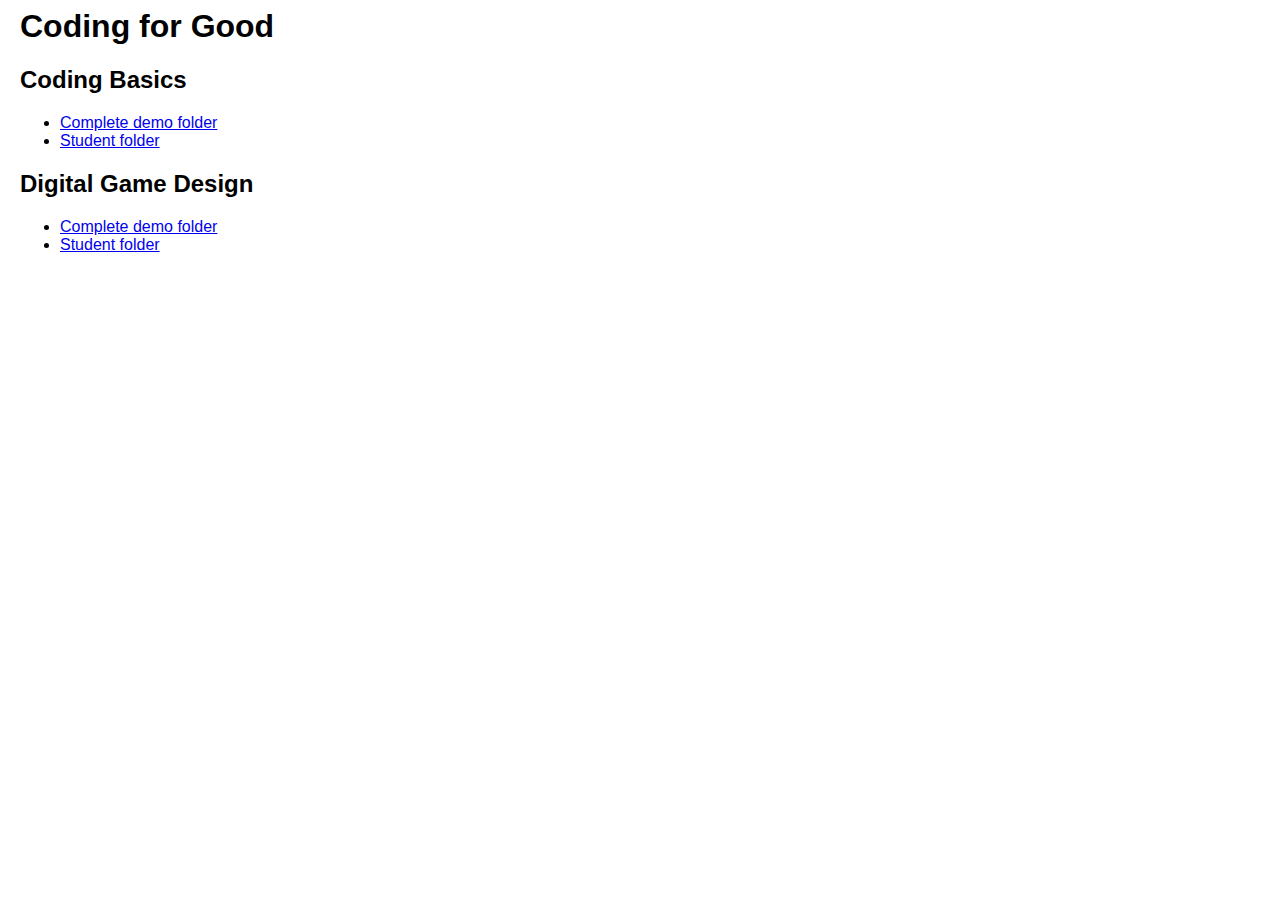
<file: index.html>
<html>

<head>
    <title>
        Coding for Good Exercises
    </title>
    <style type="text/css">
        body {
            font-family: Helvetica, Arial, sans-serif;
            margin-right: 20px;
            margin-left: 20px;
        }
    </style>
</head>

<body>
    <h1>Coding for Good</h1>
    <h2>Coding Basics</h2>
    <ul>
        <li>
            <a href="/coding_basics/complete/">Complete demo folder</a>
        </li>
        <li>
            <a href="/coding_basics/student/">Student folder</a>
        </li>
    </ul>

    <h2>Digital Game Design</h2>
    <ul>
        <li>
            <a href="/digital_game_design/">Complete demo folder</a>
        </li>
        <li>
            <a href="/digital_game_design/">Student folder</a>
        </li>
    </ul>
</body>

</html>
</file>
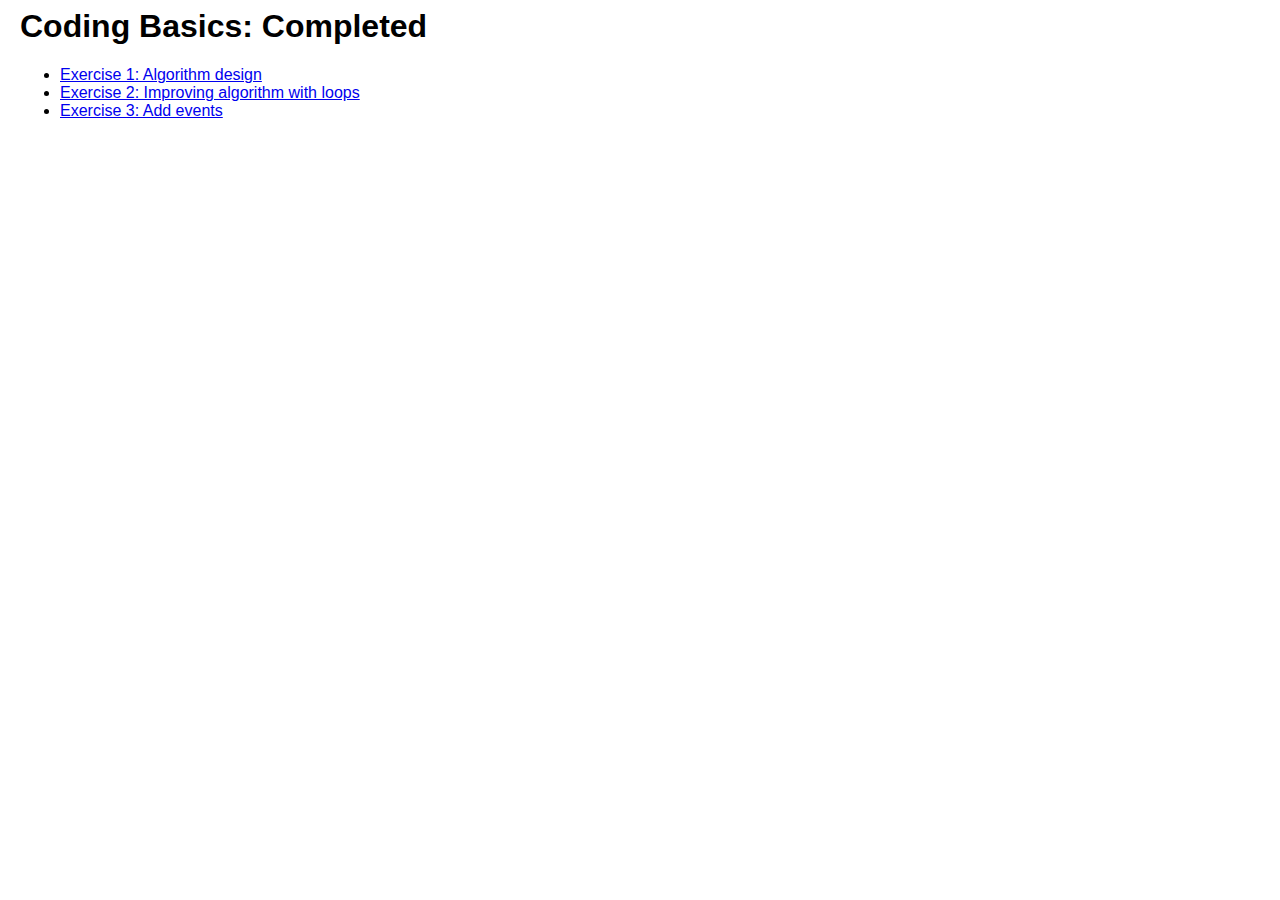
<file: coding_basics/complete/index.html>
<html>

<head>
    <title>
        Coding for Good: Coding Basics
    </title>
    <style type="text/css">
        body {
            font-family: Helvetica, Arial, sans-serif;
            margin-right: 20px;
            margin-left: 20px;
        }
    </style>
</head>

<body>
    <h1>Coding Basics: Completed</h1>
    <ul>
        <li>
            <a href="index1.html">Exercise 1: Algorithm design</a>
        </li>
        <li>
            <a href="index2.html">Exercise 2: Improving algorithm with loops </a>
        </li>
        <li>
            <a href="index3.html">Exercise 3: Add events </a>
        </li>
    </ul>

</body>

</html>
</file>
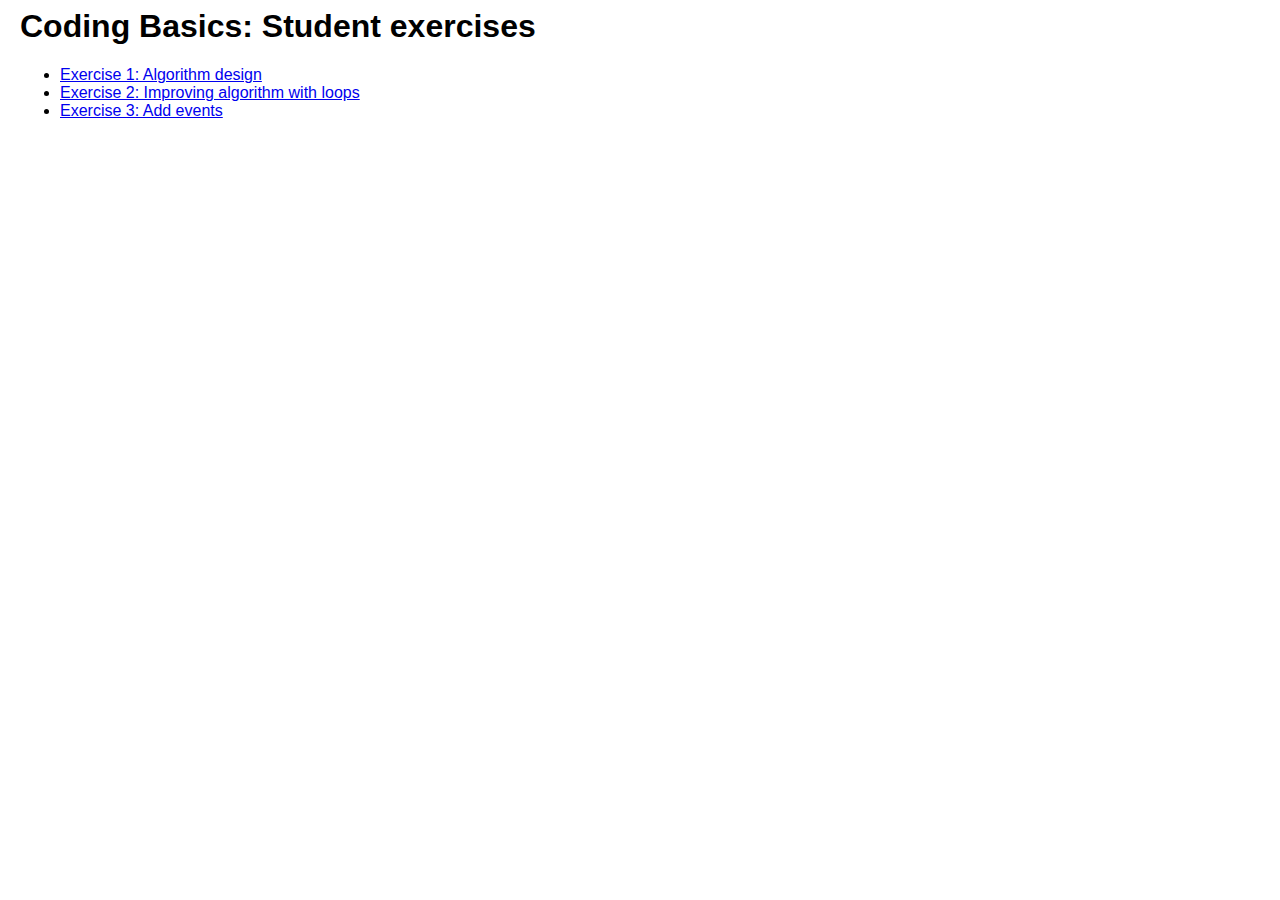
<file: coding_basics/student/index.html>
<html>

<head>
    <title>
        Coding for Good: Coding Basics
    </title>
    <style type="text/css">
        body {
            font-family: Helvetica, Arial, sans-serif;
            margin-right: 20px;
            margin-left: 20px;
        }
    </style>
</head>

<body>
    <h1>Coding Basics: Student exercises</h1>
    <ul>
        <li>
            <a href="index1.html">Exercise 1: Algorithm design</a>
        </li>
        <li>
            <a href="index2.html">Exercise 2: Improving algorithm with loops </a>
        </li>
        <li>
            <a href="index3.html">Exercise 3: Add events </a>
        </li>
    </ul>
</body>

</html>
</file>
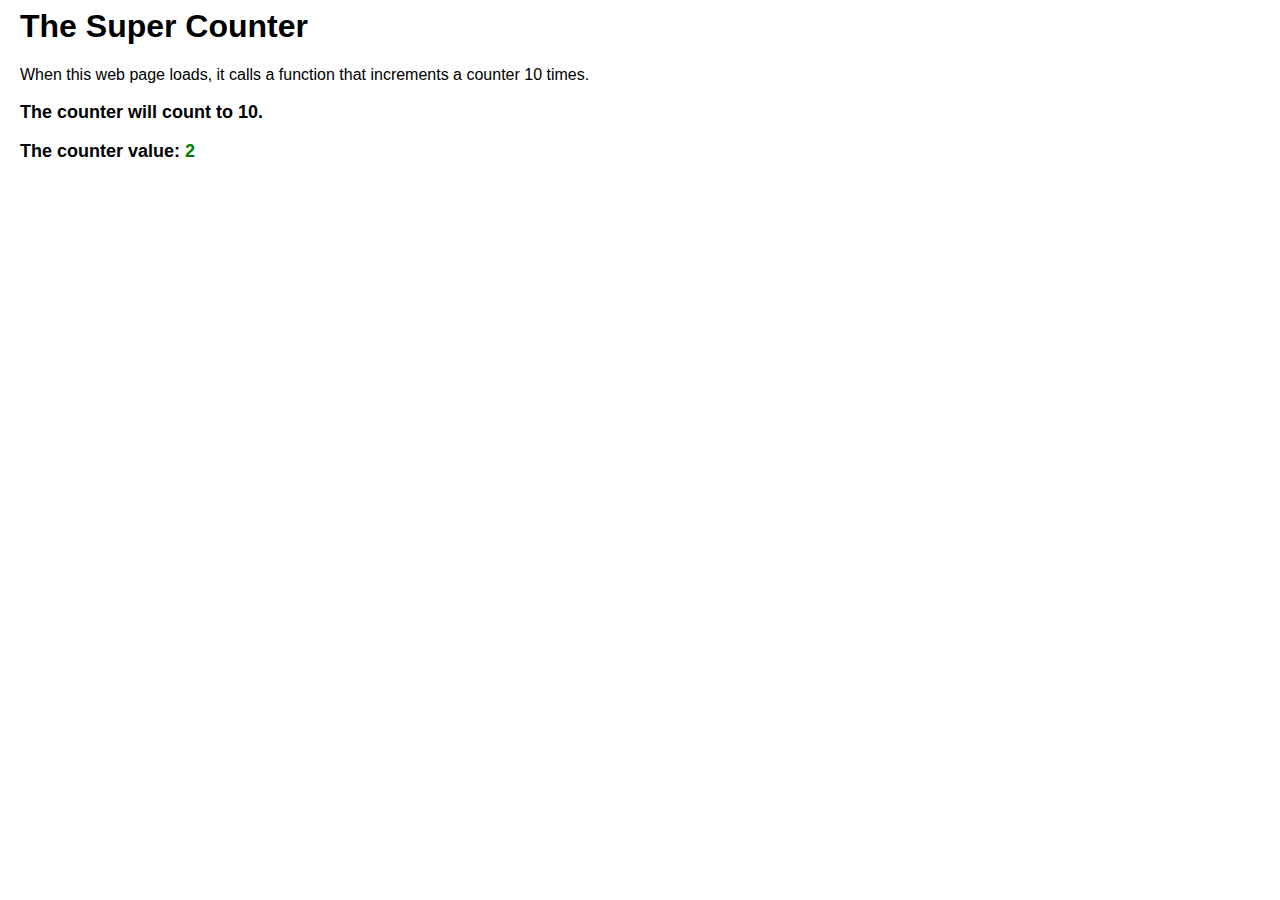
<file: coding_basics/complete/index1.html>
<html>

<head>
    <meta http-equiv="Content-Type" content="text/html; charset=utf-8">
    <title>Coding Basics: Count to 10</title>

    <link rel="stylesheet" href="main.css">

    <!-- Load the counter code -->
    <script src="counter.js"></script>
    <script>
        // Count to 10
        function count() {
            // Tell the counter to add 1 ten times
            incrementCounter();
            incrementCounter();
            incrementCounter();
            incrementCounter();
            incrementCounter();
            incrementCounter();
            incrementCounter();
            incrementCounter();
            incrementCounter();
            incrementCounter();

            // Tell the counter to start counting
            runCounter();
        }
    </script>
</head>

<body onload="count()">
    <h1>The Super Counter</h1>
    <div class="description">
        When this web page loads, it calls a function that increments a counter 10 times.
    </div>
    <br />
    <div>
        <span class="label">The counter will count to 10.</span>
    </div>
    <br />
    <!-- This line shows the output of the counter -->
    <div>
        <span class="label">The counter value: </span>
        <span id="result" class="result">0</span>
    </div>
</body>

</html>
</file>
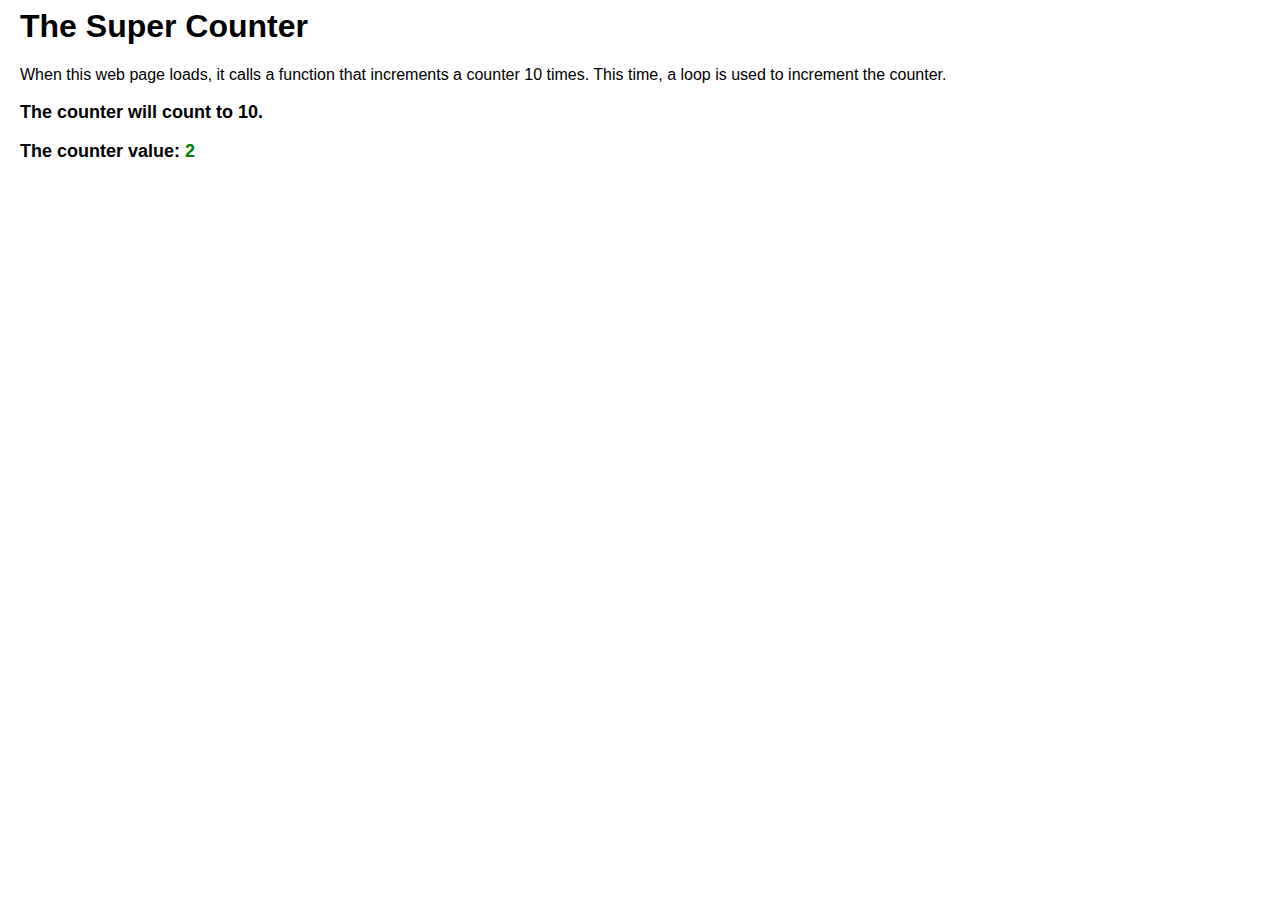
<file: coding_basics/complete/index2.html>
<html>

<head>
    <meta http-equiv="Content-Type" content="text/html; charset=utf-8">
    <title>Coding Basics: Count to 10 with a loop</title>

    <link rel="stylesheet" href="main.css">

    <!-- Load the counter code -->
    <script src="counter.js"></script>
    <script>
        // Count to 10 with a loop
        function count() {
            // A "for loop" will repeat code until the test statement is false.
            // There are three parts to a for loop:
            //   The first is the variable used to keep track of loop iterations.
            //     We will start the variable at 0.
            //   The second is the test condition for the loop. When this is false,
            //     the loop stops. In this case, the loop will run as long as the
            //     variable is smaller than 10.
            //   The third is how we modify the variable each iteration. In this
            //     case, we add 1 each time.
            for (var i = 0; i < 10; i++) {
                incrementCounter();
            }

            // Tell the counter to start counting
            runCounter();
        }
    </script>
</head>

<body onload="count()">
    <h1>The Super Counter</h1>
    <div class="description">
        When this web page loads, it calls a function that increments a counter 10 times. This time, a loop is used to
        increment the counter.
    </div>
    <br />
    <div>
        <span class="label">The counter will count to 10.</span>
    </div>
    <br />

    <!-- This line shows the output of the counter -->
    <div>
        <span class="label">The counter value: </span>
        <span id="result" class="result">0</span>
    </div>
</body>

</html>
</file>
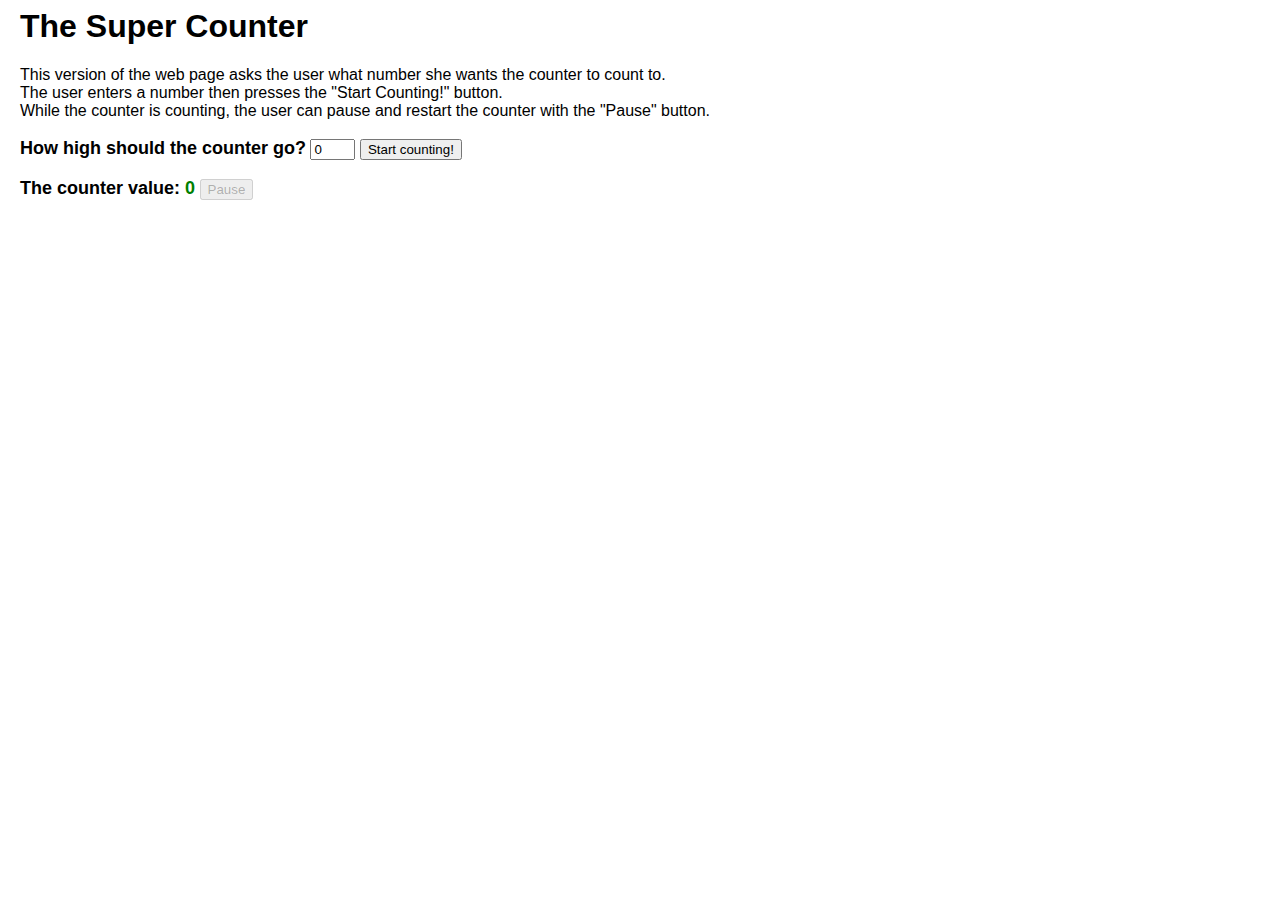
<file: coding_basics/complete/index3.html>
<html>

<head>
    <meta http-equiv="Content-Type" content="text/html; charset=utf-8">
    <title>Coding Basics: Counting with user input</title>

    <link rel="stylesheet" href="main.css">

    <!-- Load the counter code -->
    <script src="counter.js"></script>
    <script>
        // Count to a number from the user with a while loop
        function count() {
            // Get the value the user input from the text box
            var count = getUserValue();

            // The test statement of the for loop has been updated to compare
            // the counting variable, 'i', to the user provided 'count' value.
            for (var i = 0; i < count; i++) {
                incrementCounter();
            }

            // The run button is disabled to prevent multiple clicks.
            disableRunButton(true);

            // The Pause button is enabled to allow the user to pause and
            // restart the counter.
            disablePauseButton(false);

            // Tell the counter to start counting. We are providing a callback
            // function so we will know when the counter has completed counting.
            runCounter(doneCounting);
        }

        // Function to get the value from the number box
        function getUserValue() {
            // Get the number box from the HTML
            var inputElement = document.getElementById('countInput');

            // Get the value from the number box
            var inputValue = inputElement.value;

            // Return the value
            return inputValue;
        }

        // This function is used as the callback in runCounter. It handles
        // the activities we want to do after the counter is done counting.
        function doneCounting() {
            // The run button is enabled so the user can start the counter again
            disableRunButton(false);

            // The Pause button is disabled since the counter is done counting.
            disablePauseButton(true);
        }

        // Function to enable or disable the button that starts the counter
        function disableRunButton(disabled) {
            var runBtnElement = document.getElementById('runBtn');

            // Set the disabled attribute of the element to the value passed
            // into the function
            runBtnElement.disabled = disabled;
        }

        // Function to enable or disable the counter pause button
        function disablePauseButton(disabled) {
            var pauseBtnElement = document.getElementById('pauseBtn');
            pauseBtnElement.disabled = disabled;
        }

    </script>
</head>

<body>
    <h1>The Super Counter</h1>
    <div class="description">
        This version of the web page asks the user what number she wants the counter to count to.<br />
        The user enters a number then presses the "Start Counting!" button.<br />
        While the counter is counting, the user can pause and restart the counter with the "Pause" button.<br />
    </div>
    <br />

    <!-- Modify the first line so the user can input the number to which she wants to count. -->
    <div>
        <span class="label">How high should the counter go?</span>
        <input id="countInput" type="number" value="0" style="width: 45px;" onchange="resetCounter()" />

        <!-- The onclick event of this button will call the function to read
            the value and start the counter. -->
        <input id="runBtn" type="button" value="Start counting!" onclick="count()" />
    </div>
    <br />
    <!-- This line shows the output of the counter -->
    <div>
        <span class="label">The counter value: </span>
        <span id="result" class="result">0</span>
        <!-- Add a Pause button to pause and restart the counter -->
        <input id="pauseBtn" type="button" value="Pause" disabled="true" onclick="pauseCounter()" />
    </div>
</body>

</html>
</file>
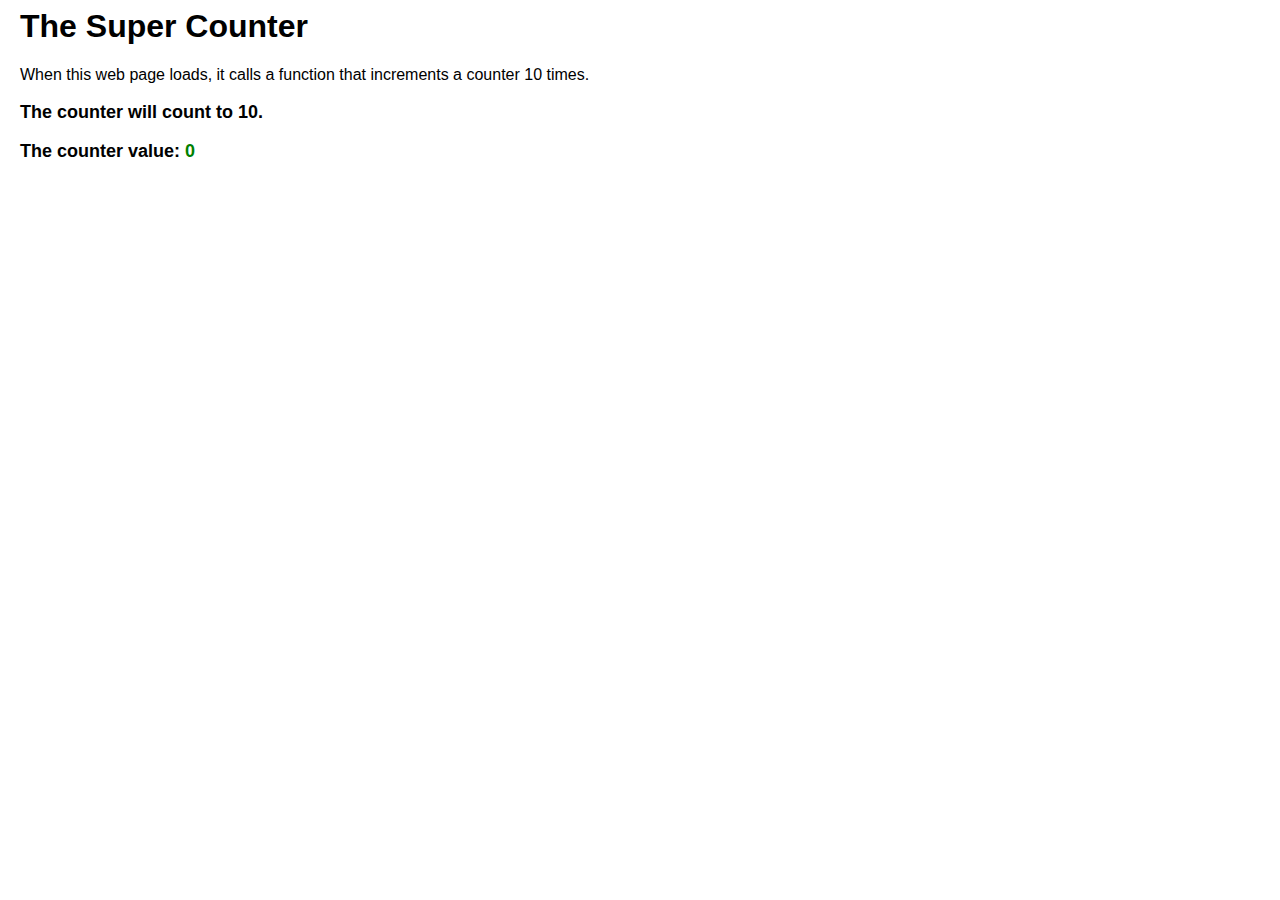
<file: coding_basics/student/index1.html>
<html>

<head>
    <meta http-equiv="Content-Type" content="text/html; charset=utf-8">
    <title>Coding Basics: Count to 10</title>

    <link rel="stylesheet" href="main.css">

    <!-- Load the counter code -->
    <script src="counter.js"></script>
    <script>
        // Count to 10
        function count() {
            // Tell the counter to add 1 ten times by using the function incrementCounter()
            //TODO: Call incrementCounter() 10 times

            // Tell the counter to start counting by calling runCounter()
            //TODO: Call runCounter() to start counting
        }
    </script>
</head>

<body onload="count()">
    <h1>The Super Counter</h1>
    <div class="description">
        When this web page loads, it calls a function that increments a counter 10 times.
    </div>
    <br />
    <div>
        <span class="label">The counter will count to 10.</span>
    </div>
    <br />
    <!-- This line shows the output of the counter -->
    <div>
        <span class="label">The counter value: </span>
        <span id="result" class="result">0</span>
    </div>
</body>

</html>
</file>
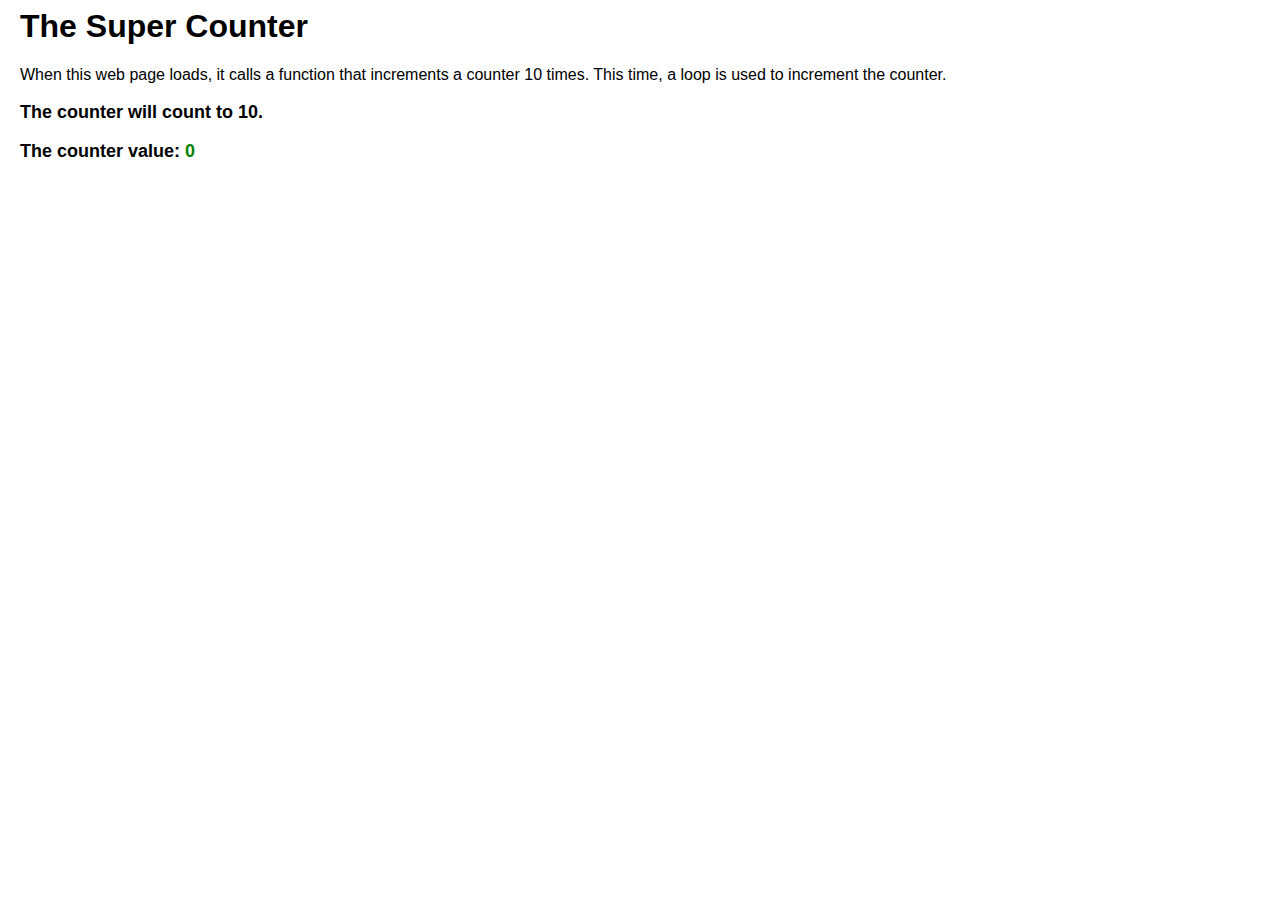
<file: coding_basics/student/index2.html>
<html>

<head>
    <meta http-equiv="Content-Type" content="text/html; charset=utf-8">
    <title>Coding Basics: Count to 10 with a loop</title>

    <link rel="stylesheet" href="main.css">

    <!-- Load the counter code -->
    <script src="counter.js"></script>
    <script>
        // Count to 10 with a loop
        function count() {
            // A "for loop" will repeat code until the test statement is false.
            // There are three parts to a for loop:
            //   The first is the variable used to keep track of loop iterations.
            //     We will start the variable at 0.
            //   The second is the test condition for the loop. When this is false,
            //     the loop stops. In this case, the loop will run as long as the
            //     variable is smaller than 10.
            //   The third is how we modify the variable each iteration. In this
            //     case, we add 1 each time.

            //TODO: Make a "for loop" that will call incrementCounter() 10 times

            // Tell the counter to start counting
            runCounter();
        }
    </script>
</head>

<body onload="count()">
    <h1>The Super Counter</h1>
    <div class="description">
        When this web page loads, it calls a function that increments a counter 10 times. This time, a loop is used to
        increment the counter.
    </div>
    <br />
    <div>
        <span class="label">The counter will count to 10.</span>
    </div>
    <br />

    <!-- This line shows the output of the counter -->
    <div>
        <span class="label">The counter value: </span>
        <span id="result" class="result">0</span>
    </div>
</body>

</html>
</file>
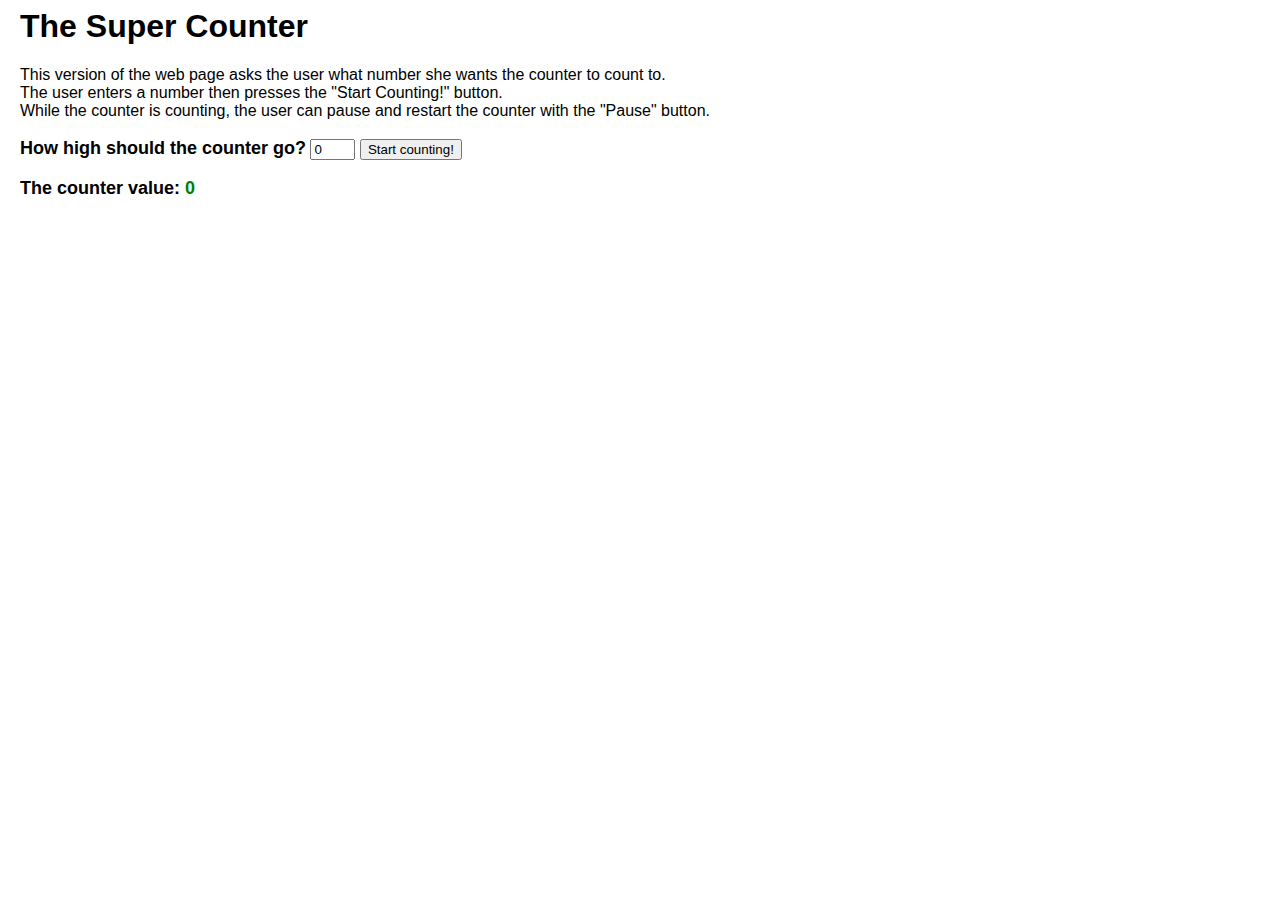
<file: coding_basics/student/index3.html>
<html>

<head>
    <meta http-equiv="Content-Type" content="text/html; charset=utf-8">
    <title>Coding Basics: Counting with user input</title>

    <link rel="stylesheet" href="main.css">

    <!-- Load the counter code -->
    <script src="counter.js"></script>
    <script>
        // Count to a number from the user with a while loop
        function count() {
            // Get the value the user input from the text box
            //TODO: get the value the user entered in the number box and assign it to a varaible

            //TODO: modify the for loop to use the user value instead of 10
            for (var i = 0; i < 10; i++) {
                incrementCounter();
            }

            //TODO: Disable the run button so the user cannot double click

            // Tell the counter to start counting
            //TODO: Add doneCounting callback to handle when the counter is done
            runCounter(doneCounting);
        }

        // Function to get the value from the number box
        function getUserValue() {
            //TODO: Get the value from the number box and return it
        }

        // This function is used as the callback in runCounter. It handles
        // the activities we want to do after the counter is done counting.
        function doneCounting() {
            //TODO: enable the run button so the user can use call the counter again
        }

        // Function to enable or disable the button that starts the counter
        function disableRunButton(disabled) {
            // Get the HTML element of the run button by its 'id' attribute.
            var runBtnElement = document.getElementById('runBtn');

            // Set the disabled attribute of the element to the value passed
            // into the function
            runBtnElement.disabled = disabled;
        }

        //TODO: Add a function to enable and disable a new pause button

    </script>
</head>

<body>
    <h1>The Super Counter</h1>
    <div class="description">
        This version of the web page asks the user what number she wants the counter to count to.<br />
        The user enters a number then presses the "Start Counting!" button.<br />
        While the counter is counting, the user can pause and restart the counter with the "Pause" button.<br />
    </div>
    <br />

    <!-- Modify the first line so the user can input the number to which she wants to count. -->
    <div>
        <span class="label">How high should the counter go?</span>
        <input id="countInput" type="number" value="0" style="width: 45px;" onchange="resetCounter()" />

        <!-- The onclick event of this button will call the function to read
            the value and start the counter. -->

        <!-- TODO: Add an onclick handler to the button that calls count() -->
        <input id="runBtn" type="button" value="Start counting!" />
    </div>
    <br />
    <!-- This line shows the output of the counter -->
    <div>
        <span class="label">The counter value: </span>
        <span id="result" class="result">0</span>
        <!-- Add a Pause button to pause and restart the counter -->
        <!-- TODO: Add a pause button. It should be disabled by default and call pauseCounter() when clicked -->
    </div>
</body>

</html>
</file>
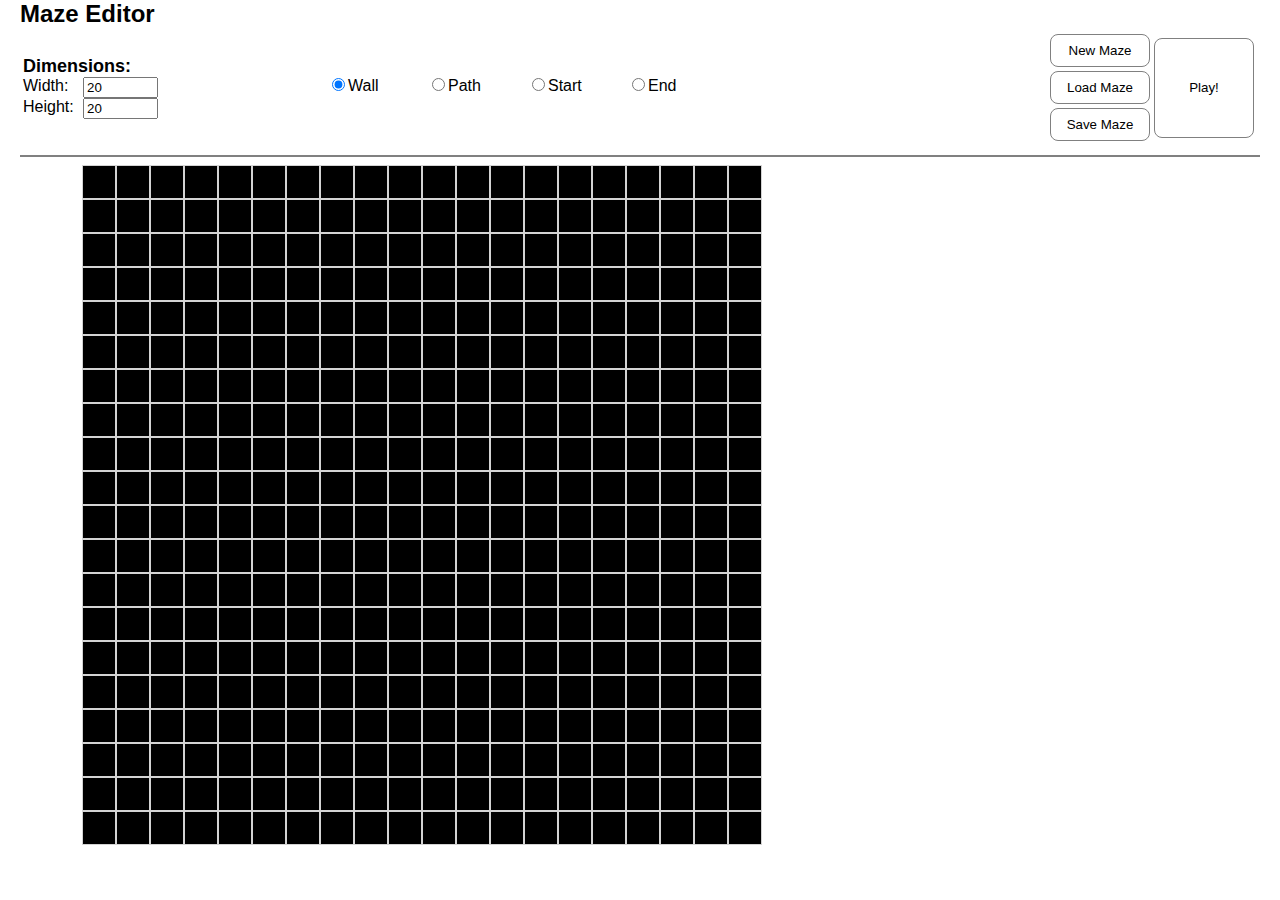
<file: digital_game_design/complete/maze_editor.html>
<html>

<head>
    <title>
        Maze Editor
    </title>

    <link rel="stylesheet" href="./css/main.css">
    <link rel="stylesheet" href="./css/editor.css">

</head>

<body>
    <div style="font-weight: bold; font-size: x-large;">Maze Editor</div>
    <table style="width: 100%;">
        <tr>
            <td width="300px">
                <div class="label">Dimensions:</div>
                <div style="display: grid; grid-template-columns: 60px 100px;">
                    <div>Width:</div>
                    <div><input id="width_input" type="number" style="width: 75px;"></div>
                    <div>Height:</div>
                    <div><input id="height_input" type="number" style="width: 75px;"></div>
            </td>
            <td>
                <div id="cell_type_selector_container"></div>
            </td>
            <td style="width: 200px;">
                <table>
                    <tr>
                        <td>
                            <button class="button fileButton" id="new_button">New Maze</button>
                        </td>
                        <td rowspan="3">
                            <button class="button" id="play_button" style="width: 100px; height: 100px;" onclick="window.location.href='maze_game.html';">Play!</button>
                        </td>
                    </tr>
                    <tr>
                        <td>
                            <button class="button fileButton" id="load_button">Load Maze</button>
                        </td>
                    </tr>
                    <tr>
                        <td>
                            <button class="button fileButton" id="save_button">Save Maze</button>
                        </td>
                    </tr>
                </table>
            </td>
        </tr>
    </table>
    <hr noshade="true" />
    <div id='editor_container' class="editorContainer"></div>

    <script type="module" src="./src/maze_editor.js"></script>
</body>

</html>
</file>
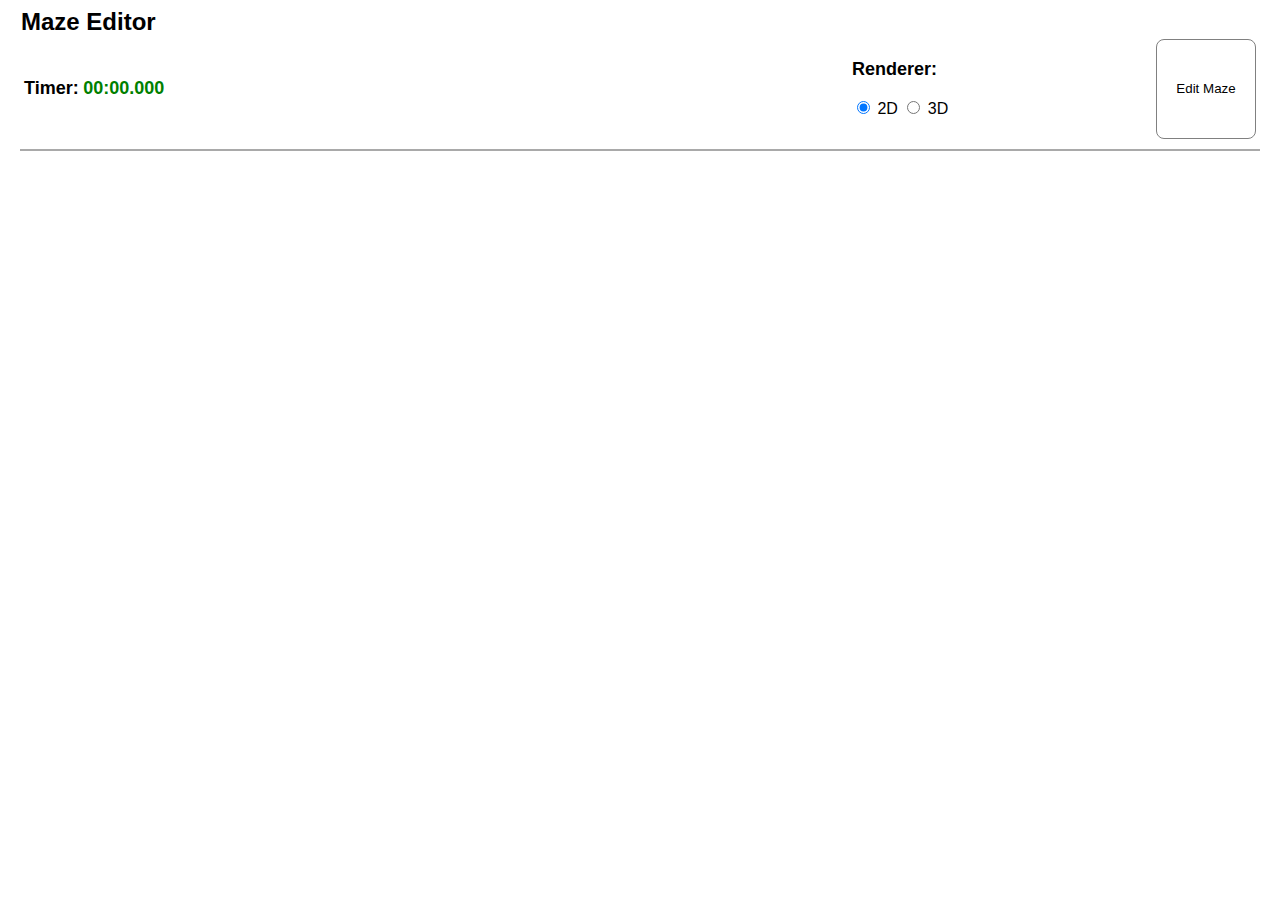
<file: digital_game_design/complete/maze_game.html>
<html>

<head>
    <title>
        Maze Game
    </title>

    <link rel="stylesheet" href="./css/main.css">
    <link rel="stylesheet" href="./css/game.css">

</head>

<body>
    <table class="container-table">
        <tr class="header-row">
            <td>
                <div style="font-weight: bold; font-size: x-large;">Maze Editor</div>
                <table style="width: 100%;">
                    <tr>
                        <td>
                            <span class="label">Timer:</span>
                            <span class="timer" id="timer">00:00.000</span>
                        </td>
                        <td style="width: 200px;">
                            <div class="label">Renderer:</div><br/>
                            <input type="radio" id="2d_radio" name="renderer" checked="true">
                            <label for="2d_radio">2D</label>

                            <input type="radio" id="3d_radio" name="renderer">
                            <label for="3d_radio">3D</label><br>
                        </td>
                        <td style="width: 200px; text-align: right;">
                            <button class="button" id="edit_button" style="width: 100px; height: 100px;" onclick="window.location.href='maze_editor.html';">Edit
                                Maze</button>
                        </td>
                    </tr>
                </table>
            </td>
        </tr>
        <tr>
            <td>
                <div class="game-container">
                    <canvas class="maze-canvas" id="maze-canvas"></canvas>
                </div>
            </td>
        </tr>
    </table>

    <script type="module" src="./src/maze_game.js"></script>
</body>

</html>
</file>
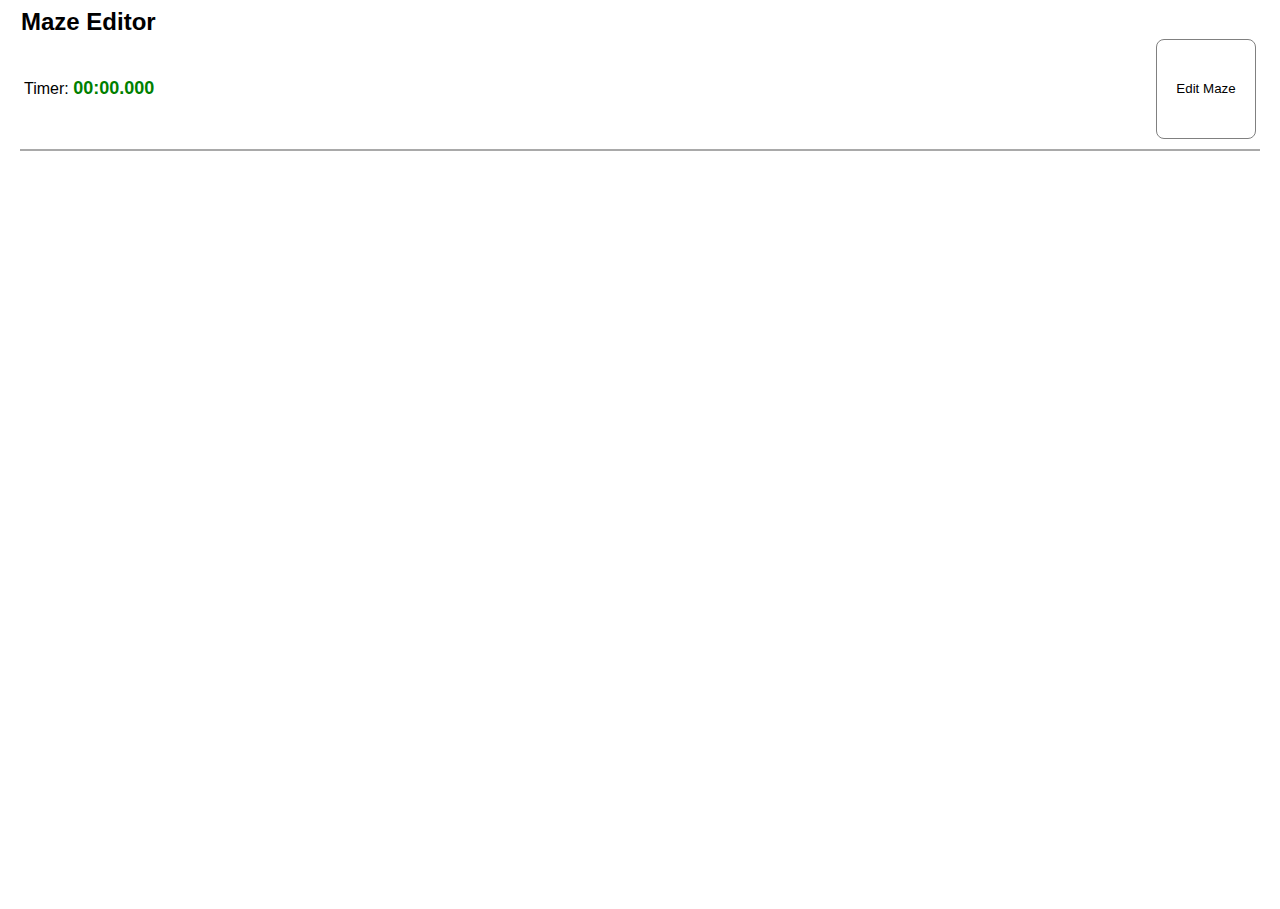
<file: digital_game_design/student/maze_game.html>
<html>

<head>
    <title>
        Maze Game
    </title>

    <link rel="stylesheet" href="./css/main.css">
    <link rel="stylesheet" href="./css/game.css">

</head>

<body>
    <table class="container-table">
        <tr class="header-row">
            <td>
                <div style="font-weight: bold; font-size: x-large;">Maze Editor</div>
                <table style="width: 100%;">
                    <tr>
                        <td>
                            <span class="label">Timer:</span>
                            <span class="timer" id="timer">00:00.000</span>
                        </td>
                        <td style="width: 200px; text-align: right;">
                            <button class="button" id="edit_button" style="width: 100px; height: 100px;" onclick="window.location.href='maze_editor.html';">Edit
                                Maze</button>
                        </td>
                    </tr>
                </table>
            </td>
        </tr>
        <tr>
            <td>
                <div class="game-container">
                    <canvas class="maze-canvas" id="maze-canvas"></canvas>
                </div>
            </td>
        </tr>
    </table>

    <script type="module" src="./src/maze_game.js"></script>
</body>

</html>
</file>
<file: coding_basics/complete/main.css>
body {
    font-family: Helvetica, Arial, sans-serif;
    margin-right: 20px;
    margin-left: 20px;
}

.label {
    font-size: large;
    font-weight: bold;
}

.result {
    font-size: large;
    font-weight: bold;
    color: green;
}
</file>
<file: coding_basics/student/main.css>
body {
    font-family: Helvetica, Arial, sans-serif;
    margin-right: 20px;
    margin-left: 20px;
}

.label {
    font-size: large;
    font-weight: bold;
}

.result {
    font-size: large;
    font-weight: bold;
    color: green;
}
</file>
<file: digital_game_design/complete/css/main.css>
body {
    font-family: Helvetica, Arial, sans-serif;
    margin-right: 20px;
    margin-left: 20px;
    margin-top: 0px;
    margin-bottom: 0px;
    height: 100%;
}

.button {
    border-radius: 8px;
    margin: 0px;
    background-color: white;
    border: 1px solid gray;
    cursor: pointer;
}

.button:active {
    background-color: darkgray;
    color: white;
}

.label {
    font-size: large;
    font-weight: bold;
}
</file>
<file: digital_game_design/complete/css/editor.css>
.fileButton {
    width: 100px;
    height: 33px;
    display: block;
}

.editorContainer {
    position: relative;
    width: 90%;
    margin: 0 auto;
}

.gridContainer {
    position: absolute;
    top: 0;
    left: 0;
    display: grid;
}

.editorCell {
    border: 1px solid lightgray;
    padding: 0;
    margin: 0;
    width: 32px;
    height: 32px
}
.editorCell::before {
    content: "";
    display: inline-block;
    width: 1px;
    height: 0;
    padding-bottom: 100%;
}

#cell_type_selector_container {
    display: grid;
    grid-template-columns: repeat(auto-fill, 100px);
    grid-auto-rows: 25px;
}

.mazeWall {
    background-color: black;
}

.mazePath {
    background-color: white;
}

.mazeStart {
    background-color: lightgreen;
}

.mazeEnd {
    background-color: red;
}

.cellHover {
    background-color: gray;
}
</file>
<file: digital_game_design/complete/css/game.css>
.timer {
    font-size: large;
    font-weight: bold;
    color: green;
}

.container-table {
    width: 100%;
    height: 100%;
    border-collapse: collapse;
}

.container-table .header-row {
    height: 150px;
    border-bottom: 2px solid darkgray;
}

.game-container {
    /* border: 1px solid blue; */
    position: relative;
    height: 100%;
    width: 100%;
    padding-top: 10px;
    padding-bottom: 10px;
}

.maze-canvas {
    position: relative;
    width: 100%;
    height: 100%;
}
</file>
<file: digital_game_design/student/css/main.css>
body {
    font-family: Helvetica, Arial, sans-serif;
    margin-right: 20px;
    margin-left: 20px;
    margin-top: 0px;
    margin-bottom: 0px;
    height: 100%;
}

.button {
    border-radius: 8px;
    margin: 0px;
    background-color: white;
    border: 1px solid gray;
    cursor: pointer;
}

.button:active {
    background-color: darkgray;
    color: white;
}
</file>
<file: digital_game_design/student/css/game.css>
.timer {
    font-size: large;
    font-weight: bold;
    color: green;
}

.container-table {
    width: 100%;
    height: 100%;
    border-collapse: collapse;
}

.container-table .header-row {
    height: 150px;
    border-bottom: 2px solid darkgray;
}

.game-container {
    /* border: 1px solid blue; */
    position: relative;
    height: 100%;
    width: 100%;
    padding-top: 10px;
    padding-bottom: 10px;
}

.maze-canvas {
    position: relative;
    width: 100%;
    height: 100%;
}
</file>
